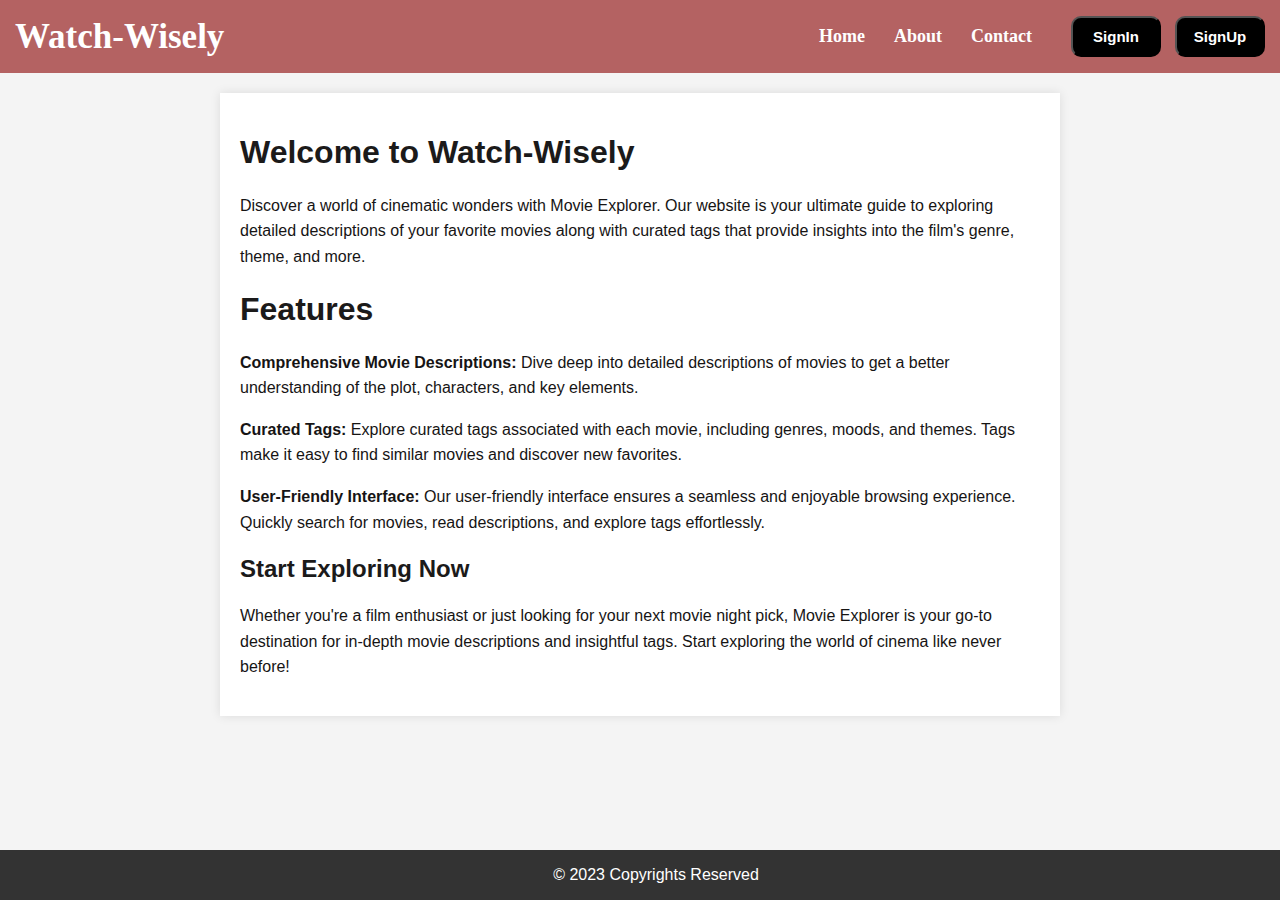
<file: About.html>
<!DOCTYPE html>
<html lang="en">
<head>
    <meta charset="UTF-8">
    <meta name="viewport" content="width=device-width, initial-scale=1.0">
    <title>About Us</title>
    <style>
        body {
            font-family: Arial, sans-serif;
            margin: 0;
            padding: 0;
            background-color: #f4f4f4;
        }

        header {
            background-color: #333;
            color: #fff;
            text-align: center;
            padding: 1em;
        }

        section {
            max-width: 800px;
            margin: 20px auto;
            padding: 20px;
            background-color: #fff;
            box-shadow: 0 0 10px rgba(0, 0, 0, 0.1);
        }

        h1, h2 {
            color: #1b1a1a;
        }

        p {
            line-height: 1.6;
            color: #161414;
        }

        img {
            max-width: 100%;
            height: auto;
        }

        footer {
            background-color: #333;
            color: #fff;
            text-align: center;
            padding: 1em;
            position: fixed;
            bottom: 0;
            width: 100%;
        }
    </style>
    <link rel="stylesheet" href="nav.css">
</head>
<body>

    
        <nav class="navbar">
            <div class="navdiv">
                <div class="logo"><a href="#"><!-- <img src="Images\logos.jpg" width="130px" height="60px"> -->Watch-Wisely</a></div>
                <ul>
                    <li><a href="Index.html">Home</a></li>
                    <li><a href="About.html">About</a></li>
                    <li><a href="Contact.html">Contact</a></li>
                    <button><a href="#">SignIn</a></button>
                    <button><a href="#">SignUp</a></button>
                </ul>
            </div>
        </nav>
        
    

    <section>
        <h1>Welcome to Watch-Wisely </h1>

        <p>Discover a world of cinematic wonders with Movie Explorer. 
        Our website is your ultimate guide to exploring detailed descriptions 
        of your favorite movies along with curated tags that provide insights 
        into the film's genre, theme, and more.</p>

        <h1>Features</h1>

        
            <p><b>Comprehensive Movie Descriptions:</b> Dive deep into detailed descriptions of movies
                 to get a better understanding of the plot, characters, and key elements.</p>
            
                 <p><b>Curated Tags:</b> Explore curated tags associated with each movie, 
                including genres, moods, and themes. Tags make it easy to find similar movies 
                and discover new favorites.</p>
            
                <p><b>User-Friendly Interface:</b> Our user-friendly interface ensures 
                a seamless and enjoyable browsing experience. Quickly search for movies, read 
                descriptions, and explore tags effortlessly.</p>
        
            

        <h2>Start Exploring Now</h2>
        <p>Whether you're a film enthusiast or just looking for your next movie night pick, Movie Explorer is your go-to destination for in-depth movie descriptions and insightful tags. Start exploring the world of cinema like never before!</p>
    </section>

    <footer>
        &copy; 2023 Copyrights Reserved
    </footer>

</body>
</html>
</file>
<file: nav.css>
/* The Nav Bar Styling */
*{
    text-decoration: none;
}
.navbar{
    background: #b46262; font-family: calibri; padding-right: 15px;padding-left: 15px;
}

/* Here we will put our logo */
.logoimg{
    position: sticky;
    width: 90px;
    height: 50px;
    background-image: url('F:\ICT PROJET\Images\logos.jpg');
}

.navdiv{
    display: flex; align-items: center; justify-content: space-between;
}
.logo a{
    font-size: 35px; font-weight: 600; color: white;
}
li{
    list-style: none; display: inline-block;
}
li a{
    color: white; font-size: 18px; font-weight: bold; margin-right: 25px;
}
button{
    background-color: black; margin-left: 10px; border-radius: 10px; padding: 10px; width: 90px;
}
button a{
    color: white; font-weight: bold; font-size: 15px;
}
</file>
